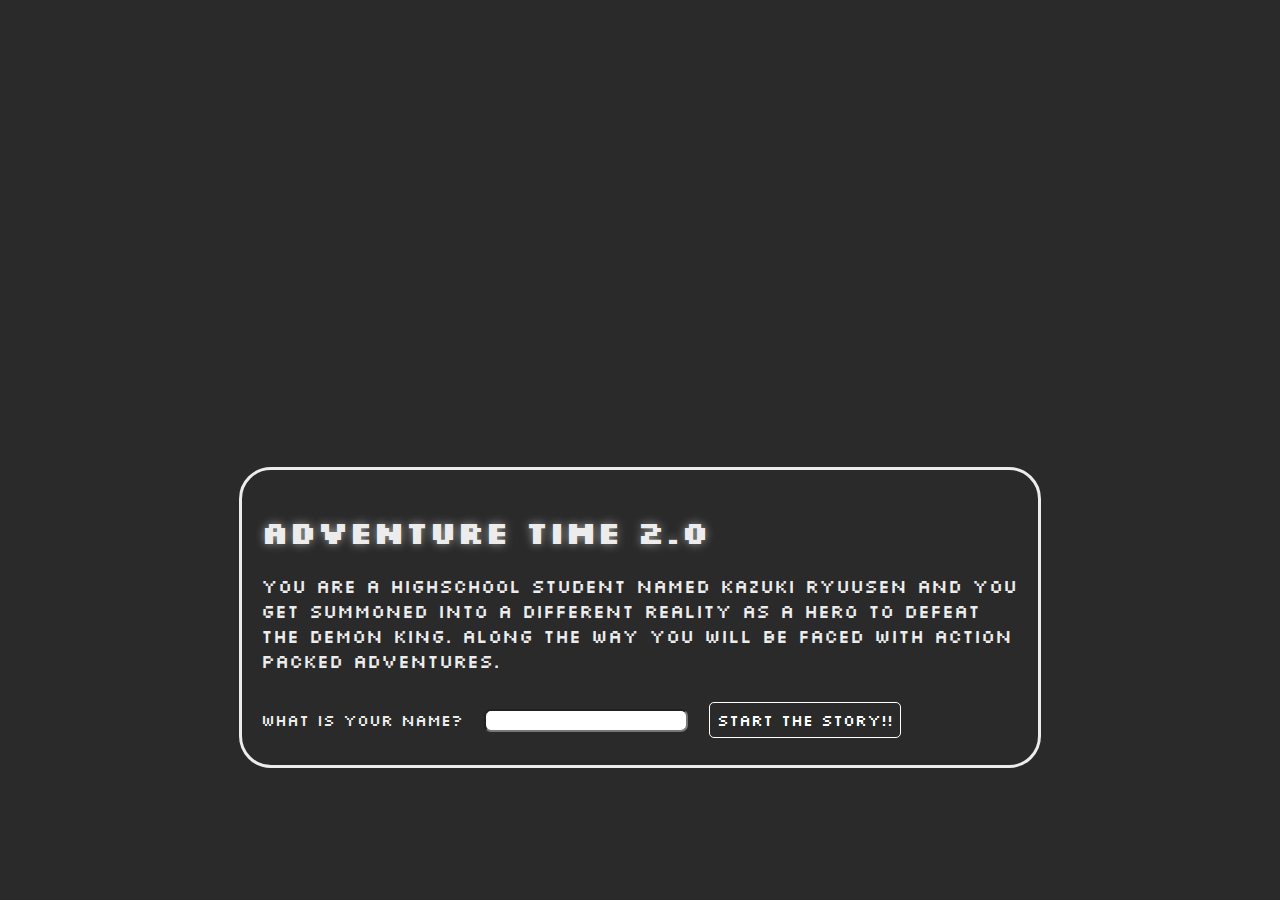
<file: index.html>
<!DOCTYPE html>
<html lang="en">

<head>
    <meta charset="UTF-8">
    <meta name="viewport" content="width=device-width, initial-scale=1.0">
    <title>AdventureTime2.0</title>
    <link rel="stylesheet" href="content.css">
    <script src="text.js"></script>
</head>

<body>
  <div id="imageContainer"></div>
  <div id="content" class="beginning">
    <h1 class="a12bgf">Adventure Time 2.0</h1>
    <p>You are a highschool student named Kazuki Ryuusen and you get summoned into a different reality as a hero to defeat the Demon king. Along the way you will be faced with action packed adventures.</p>
    <label for = "name-input">What is your name?</label>
    <input id = "name-input" type = "text"></input>
    <button id="start-button">Start the story!!</button>
  </div>

</body>

</html>
</file>
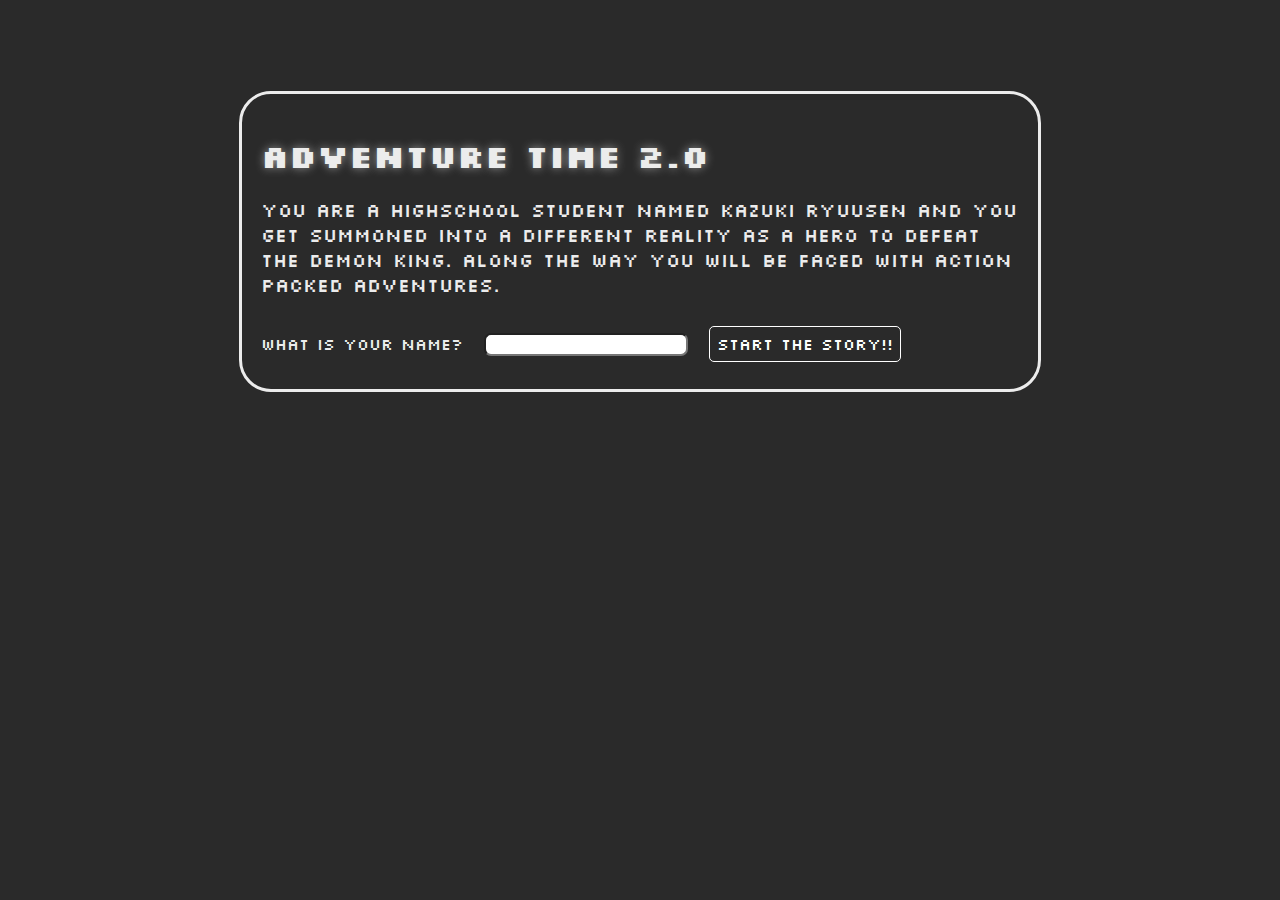
<file: content.html>
<!DOCTYPE html>
<html lang="en">

<head>
    <meta charset="UTF-8">
    <meta name="viewport" content="width=device-width, initial-scale=1.0">
    <title>AdventureTime2.0</title>
    <link rel="stylesheet" href="content.css">
    <script src="text.js"></script>
</head>

<body>
  <div id="content" class="beginning">
    <h1 class="a12bgf">Adventure Time 2.0</h1>
    <p>You are a highschool student named Kazuki Ryuusen and you get summoned into a different reality as a hero to defeat the Demon king. Along the way you will be faced with action packed adventures.</p>
    <label for = "name-input">What is your name?</label>
    <input id = "name-input" type = "text"></input>
    <button id="start-button">Start the story!!</button>
  </div>

</body>

</html>
</file>
<file: content.css>
@import url('https://fonts.googleapis.com/css2?family=Roboto:ital,wght@0,100;0,300;0,400;0,500;0,700;0,900;1,100;1,300;1,400;1,500;1,700;1,900&family=Silkscreen:wght@400;700&display=swap');


body {
    background-color: rgb(42, 42, 42);
    padding-top: 4%;
    color: rgb(236, 236, 236);
    display: flex;
    justify-content: center;
    font-family: "Silkscreen", sans-serif;
    font-weight: 400;
    font-style: normal;
    flex-wrap: wrap;

}

#content {
    border-style: solid;
    border-radius: 2em;
    width: 60%;
    padding: 1.2em;
    margin-top: 2em;
}

.a12bgf {
    text-shadow: 0px 0px 10px rgb(151, 151, 151);
}

button {
    background-color: transparent;
    border-style: solid;
    border-color: white;
    border-width: 0.5px;
    border-radius: 5px;
    padding: 7px;
    margin-top: 10px;
    color: white;
    font-family: "Silkscreen", sans-serif;
    font-weight: 400;
    font-style: normal;
    font-size: 1em;
}

button:active {
    background-color: rgb(73, 73, 73);
}

#name-input {
    font-family: "Silkscreen", sans-serif;
    font-weight: 400;
    font-style: normal;
    border-radius: 7px;
}

#imageContainer {
    width: 75vw;
    height: 40vh;
    margin: 0 auto;
    padding-bottom: 1em;

}

#imageContainer>img {
    object-fit: cover;
    width: 100%;
    height: 100%;
    border-radius: 2em;
}

p{
  font-size: 1.2em;  
}

input[type='radio']{
    transform:scale(2);
}

input{
    margin: 1em;
}

@media only screen and (max-width:600px) {}
</file>
